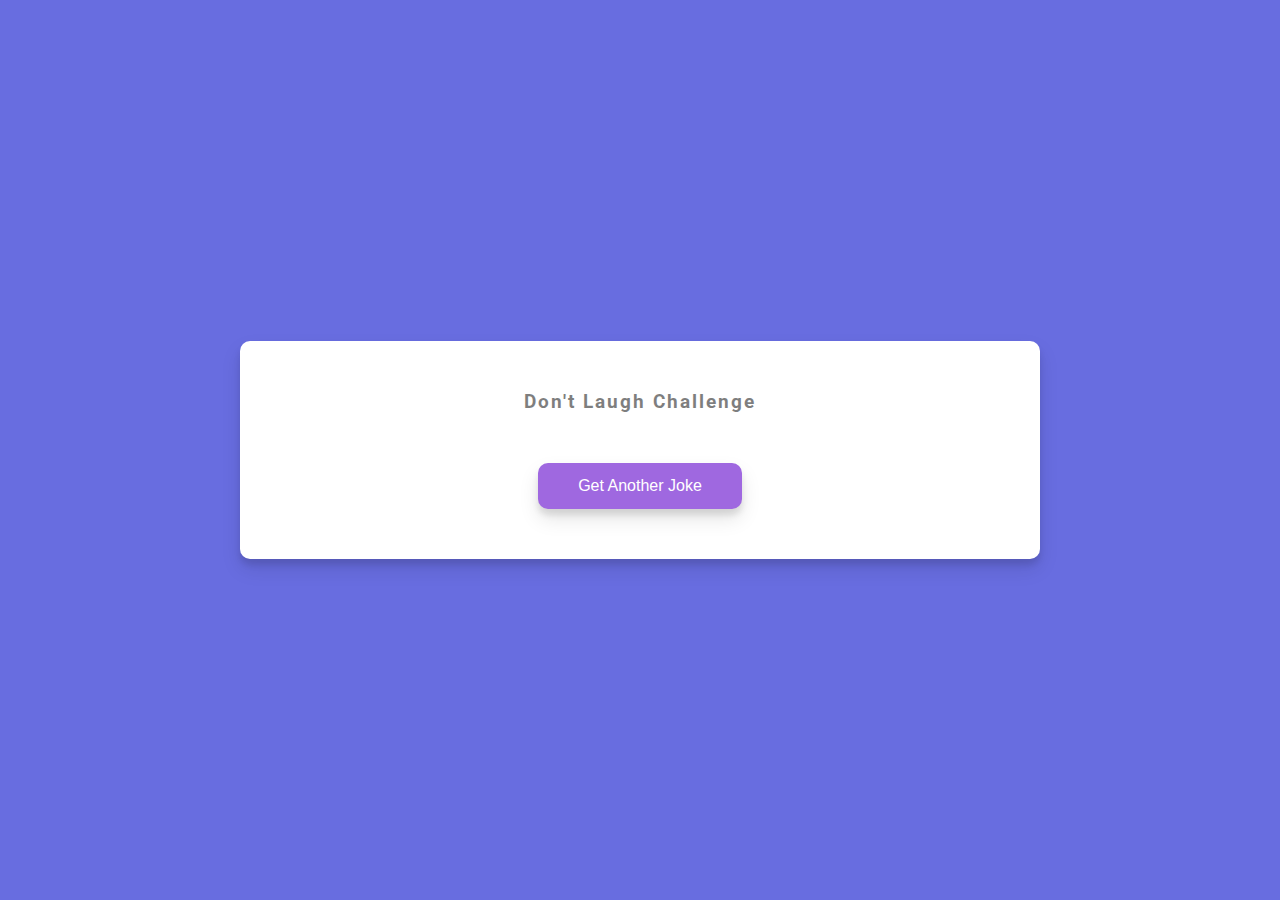
<file: 50 Projects In 50 Days - HTML, CSS & JavaScript/Day10 - Dad Jokes/index.html>
<!DOCTYPE html>
<html lang="en">
  <head>
    <meta charset="UTF-8" />
    <meta http-equiv="X-UA-Compatible" content="IE=edge" />
    <meta name="viewport" content="width=device-width, initial-scale=1.0" />
    <link rel="stylesheet" href="style.css" />
    <title>Dad Jokes</title>
  </head>
  <body>
    <div class="container">
      <h3>Don't Laugh Challenge</h3>
      <div id="joke" class="joke"></div>
      <button id="jokeBtn" class="btn">Get Another Joke</button>
    </div>
    <script src="script.js"></script>
  </body>
</html>
</file>
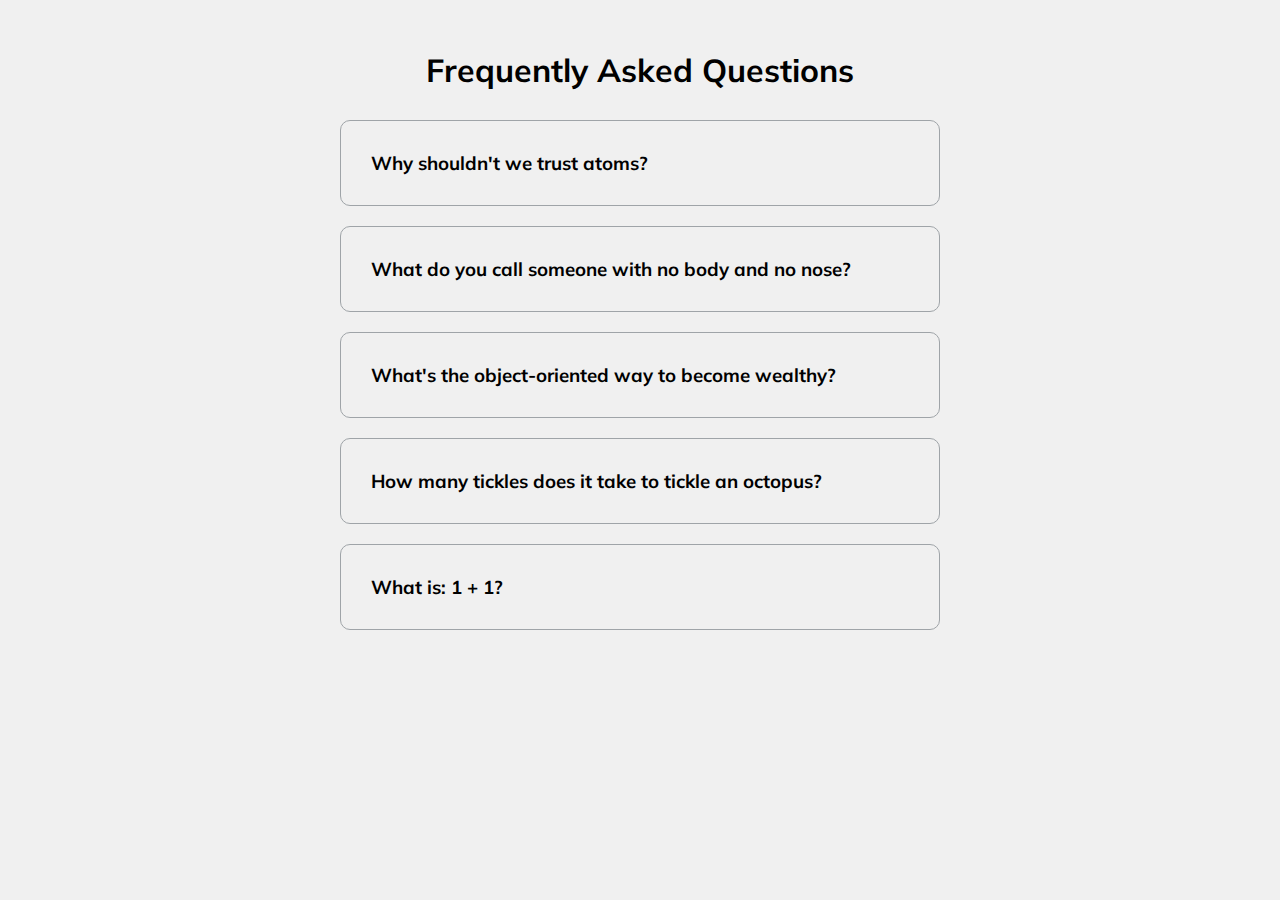
<file: 50 Projects In 50 Days - HTML, CSS & JavaScript/Day12 - FAQ Collapse/index.html>
<!DOCTYPE html>
<html lang="en">
  <head>
    <meta charset="UTF-8" />
    <meta http-equiv="X-UA-Compatible" content="IE=edge" />
    <meta name="viewport" content="width=device-width, initial-scale=1.0" />
    <link
      rel="stylesheet"
      href="https://cdnjs.cloudflare.com/ajax/libs/font-awesome/5.14.0/css/all.min.css"
      integrity="sha512-1PKOgIY59xJ8Co8+NE6FZ+LOAZKjy+KY8iq0G4B3CyeY6wYHN3yt9PW0XpSriVlkMXe40PTKnXrLnZ9+fkDaog=="
      crossorigin="anonymous"
    />
    <link rel="stylesheet" href="style.css" />
    <title>FAQ</title>
  </head>
  <body>
    <h1>Frequently Asked Questions</h1>
    <div class="faq-container">
      <div class="faq">
        <h3 class="faq-title">Why shouldn't we trust atoms?</h3>
        <p class="faq-text">They make up everything</p>
        <button class="faq-toggle">
          <i class="fas fa-chevron-down"></i>
          <i class="fas fa-times"></i>
        </button>
      </div>
      <div class="faq">
        <h3 class="faq-title">
          What do you call someone with no body and no nose?
        </h3>
        <p class="faq-text">Nobody knows.</p>
        <button class="faq-toggle">
          <i class="fas fa-chevron-down"></i>
          <i class="fas fa-times"></i>
        </button>
      </div>

      <div class="faq">
        <h3 class="faq-title">
          What's the object-oriented way to become wealthy?
        </h3>
        <p class="faq-text">Inheritance.</p>
        <button class="faq-toggle">
          <i class="fas fa-chevron-down"></i>
          <i class="fas fa-times"></i>
        </button>
      </div>

      <div class="faq">
        <h3 class="faq-title">
          How many tickles does it take to tickle an octopus?
        </h3>
        <p class="faq-text">Ten-tickles!</p>
        <button class="faq-toggle">
          <i class="fas fa-chevron-down"></i>
          <i class="fas fa-times"></i>
        </button>
      </div>

      <div class="faq">
        <h3 class="faq-title">What is: 1 + 1?</h3>
        <p class="faq-text">Depends on who are you asking.</p>
        <button class="faq-toggle">
          <i class="fas fa-chevron-down"></i>
          <i class="fas fa-times"></i>
        </button>
      </div>
    </div>
    <script src="script.js"></script>
  </body>
</html>
</file>
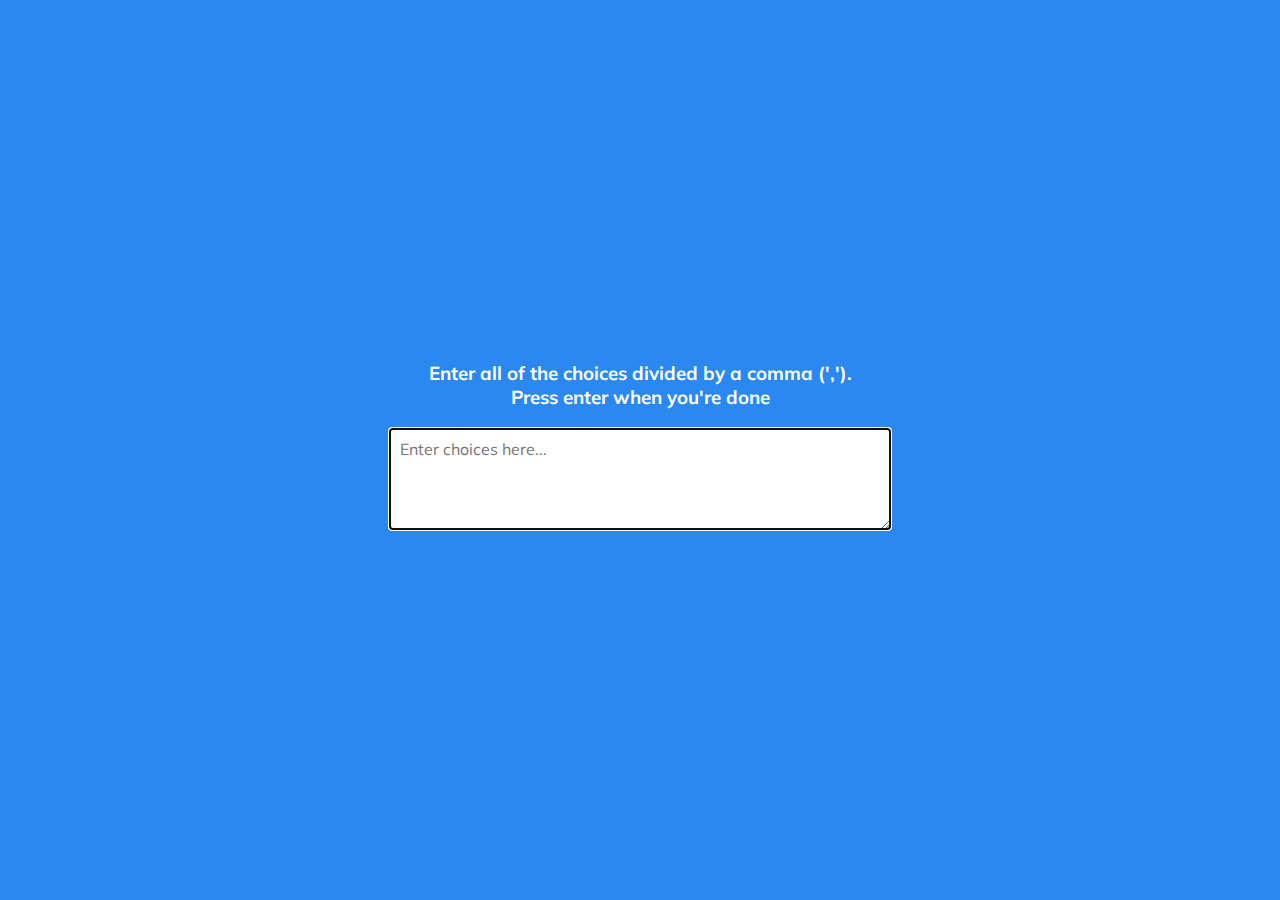
<file: 50 Projects In 50 Days - HTML, CSS & JavaScript/Day13 - Random Choice Picker/index.html>
<!DOCTYPE html>
<html lang="en">
  <head>
    <meta charset="UTF-8" />
    <meta http-equiv="X-UA-Compatible" content="IE=edge" />
    <meta name="viewport" content="width=device-width, initial-scale=1.0" />
    <link rel="stylesheet" href="style.css" />
    <title>Random Choice Picker</title>
  </head>
  <body>
    <div class="container">
      <h3>
        Enter all of the choices divided by a comma (','). <br />
        Press enter when you're done
      </h3>
      <textarea placeholder="Enter choices here..." id="textarea"></textarea>

      <div id="tags"></div>
    </div>
    <script src="script.js"></script>
  </body>
</html>
</file>
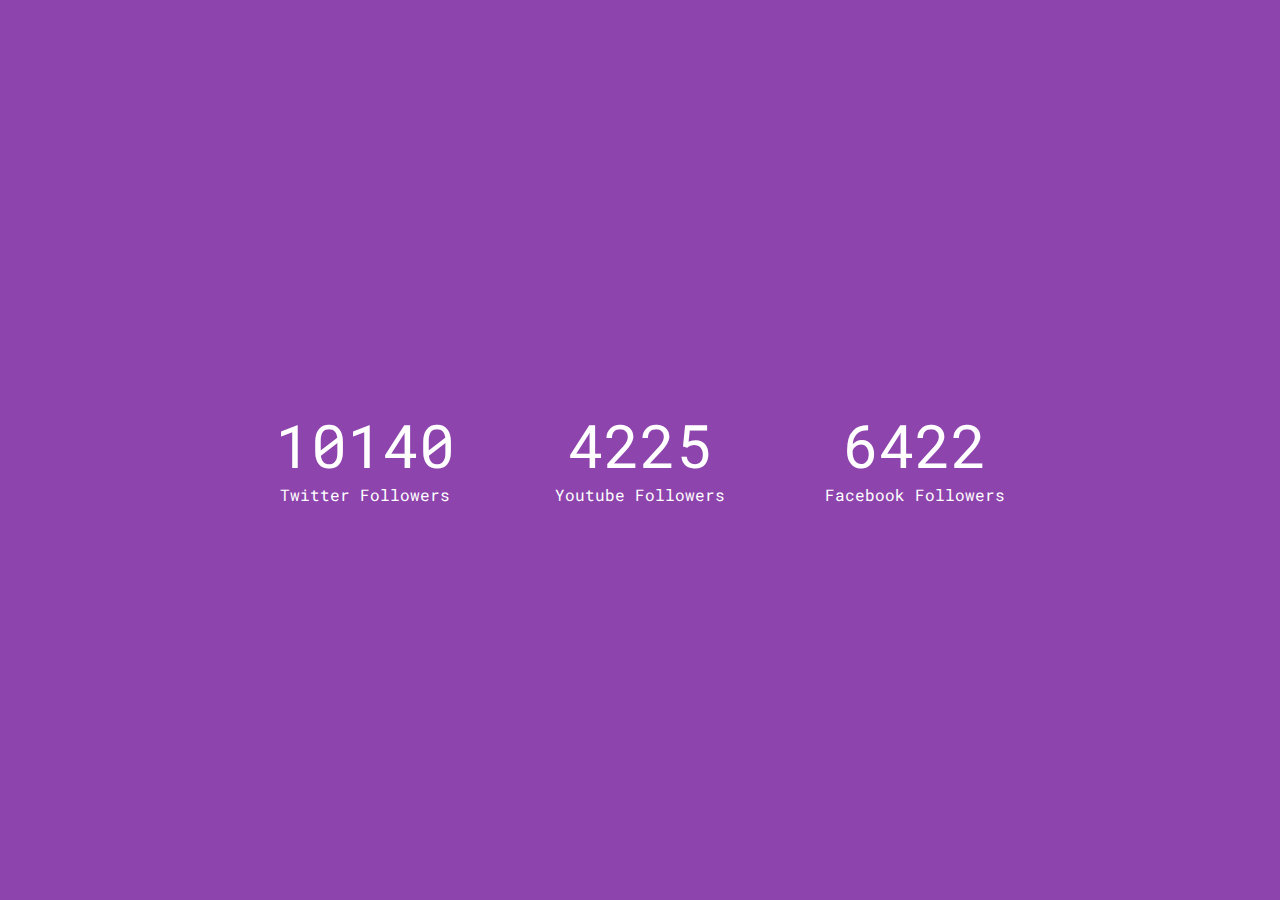
<file: 50 Projects In 50 Days - HTML, CSS & JavaScript/Day15 - Incrementing Counter/index.html>
<!DOCTYPE html>
<html lang="en">
  <head>
    <meta charset="UTF-8" />
    <meta http-equiv="X-UA-Compatible" content="IE=edge" />
    <meta name="viewport" content="width=device-width, initial-scale=1.0" />
    <link rel="stylesheet" href="style.css" />
    <link
      rel="stylesheet"
      href="https://cdnjs.cloudflare.com/ajax/libs/font-awesome/5.14.0/css/all.min.css"
      integrity="sha512-1PKOgIY59xJ8Co8+NE6FZ+LOAZKjy+KY8iq0G4B3CyeY6wYHN3yt9PW0XpSriVlkMXe40PTKnXrLnZ9+fkDaog=="
      crossorigin="anonymous"
    />
    <title>Increment counter</title>
  </head>
  <body>
    <div class="counter-container">
      <i class="fab fa-twitter fa-3x"></i>
      <div class="counter" data-target="12000"></div>
      <span>Twitter Followers</span>
    </div>
    <div class="counter-container">
      <i class="fab fa-youtube fa-3x"></i>
      <div class="counter" data-target="5000"></div>
      <span>Youtube Followers</span>
    </div>
    <div class="counter-container">
      <i class="fab fa-facebook fa-3x"></i>
      <div class="counter" data-target="7500"></div>
      <span>Facebook Followers</span>
    </div>
    <script src="script.js"></script>
  </body>
</html>
</file>
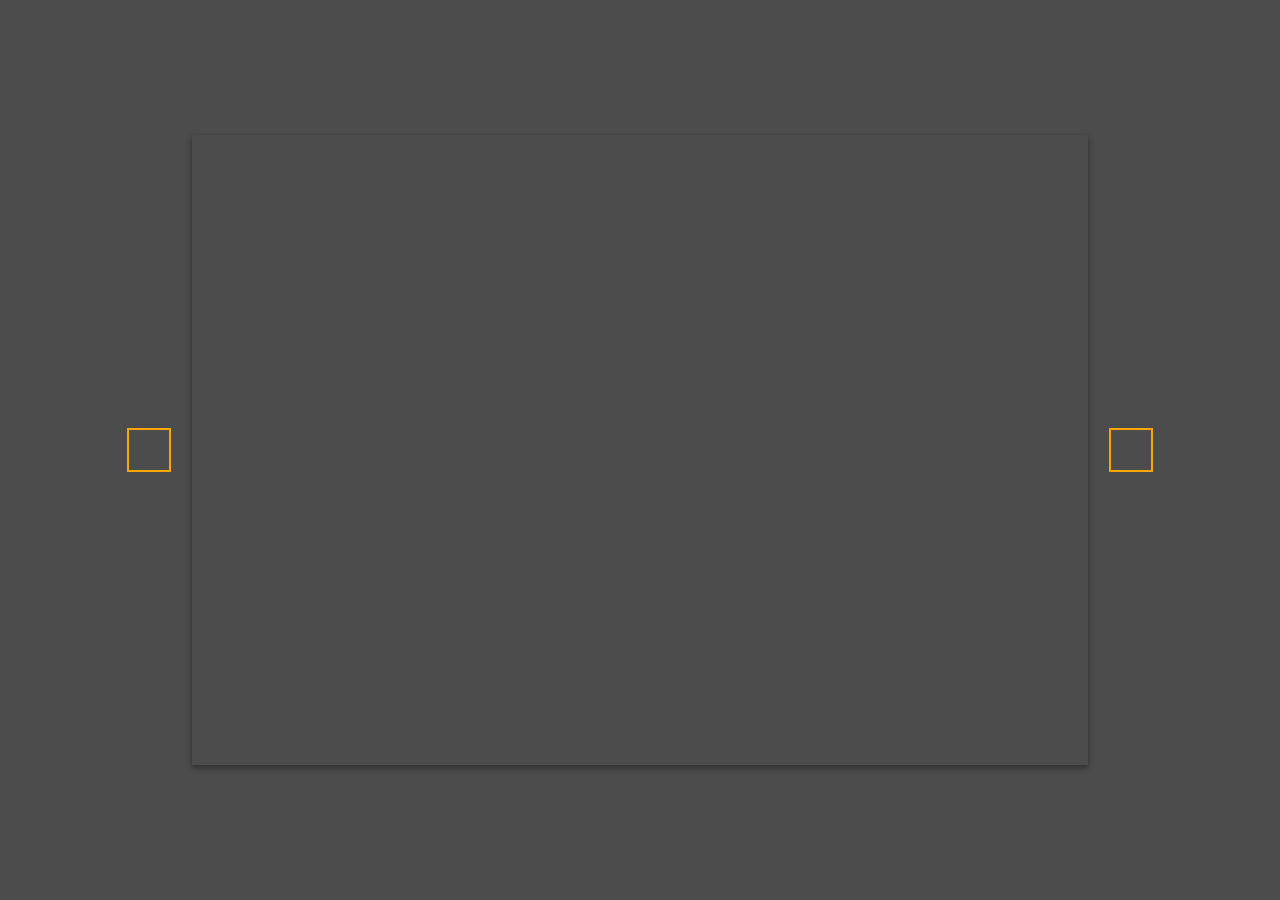
<file: 50 Projects In 50 Days - HTML, CSS & JavaScript/Day18 - Background Slider/index.html>
<!DOCTYPE html>
<html lang="en">
  <head>
    <meta charset="UTF-8" />
    <meta http-equiv="X-UA-Compatible" content="IE=edge" />
    <meta name="viewport" content="width=device-width, initial-scale=1.0" />
    <link rel="stylesheet" href="style.css" />
    <link
      rel="stylesheet"
      href="https://cdnjs.cloudflare.com/ajax/libs/font-awesome/5.14.0/css/all.min.css"
      integrity="sha512-1PKOgIY59xJ8Co8+NE6FZ+LOAZKjy+KY8iq0G4B3CyeY6wYHN3yt9PW0XpSriVlkMXe40PTKnXrLnZ9+fkDaog=="
      crossorigin="anonymous"
    />
    <title>Background Slider</title>
  </head>
  <body>
    <div class="slider-container">
      <div
        class="slide active"
        style="
          background-image: url('https://images.unsplash.com/photo-1659292553629-ca0fe1d3b538?ixlib=rb-1.2.1&ixid=MnwxMjA3fDB8MHxwaG90by1wYWdlfHx8fGVufDB8fHx8&auto=format&fit=crop&w=1171&q=80');
        "
      ></div>
      <div
        class="slide"
        style="
          background-image: url('https://images.unsplash.com/photo-1511593358241-7eea1f3c84e5?ixlib=rb-1.2.1&ixid=eyJhcHBfaWQiOjEyMDd9&auto=format&fit=crop&w=1934&q=80');
        "
      ></div>

      <div
        class="slide"
        style="
          background-image: url('https://images.unsplash.com/photo-1495467033336-2effd8753d51?ixlib=rb-1.2.1&ixid=eyJhcHBfaWQiOjEyMDd9&auto=format&fit=crop&w=2100&q=80');
        "
      ></div>

      <div
        class="slide"
        style="
          background-image: url('https://images.unsplash.com/photo-1522735338363-cc7313be0ae0?ixlib=rb-1.2.1&ixid=eyJhcHBfaWQiOjEyMDd9&auto=format&fit=crop&w=2689&q=80');
        "
      ></div>

      <div
        class="slide"
        style="
          background-image: url('https://images.unsplash.com/photo-1559087867-ce4c91325525?ixlib=rb-1.2.1&ixid=eyJhcHBfaWQiOjEyMDd9&auto=format&fit=crop&w=2100&q=80');
        "
      ></div>

      <button class="arrow left-arrow" id="left">
        <i class="fas fa-arrow-left"></i>
      </button>
      <button class="arrow right-arrow" id="right">
        <i class="fas fa-arrow-right"></i>
      </button>
    </div>
    <script src="script.js"></script>
  </body>
</html>
</file>
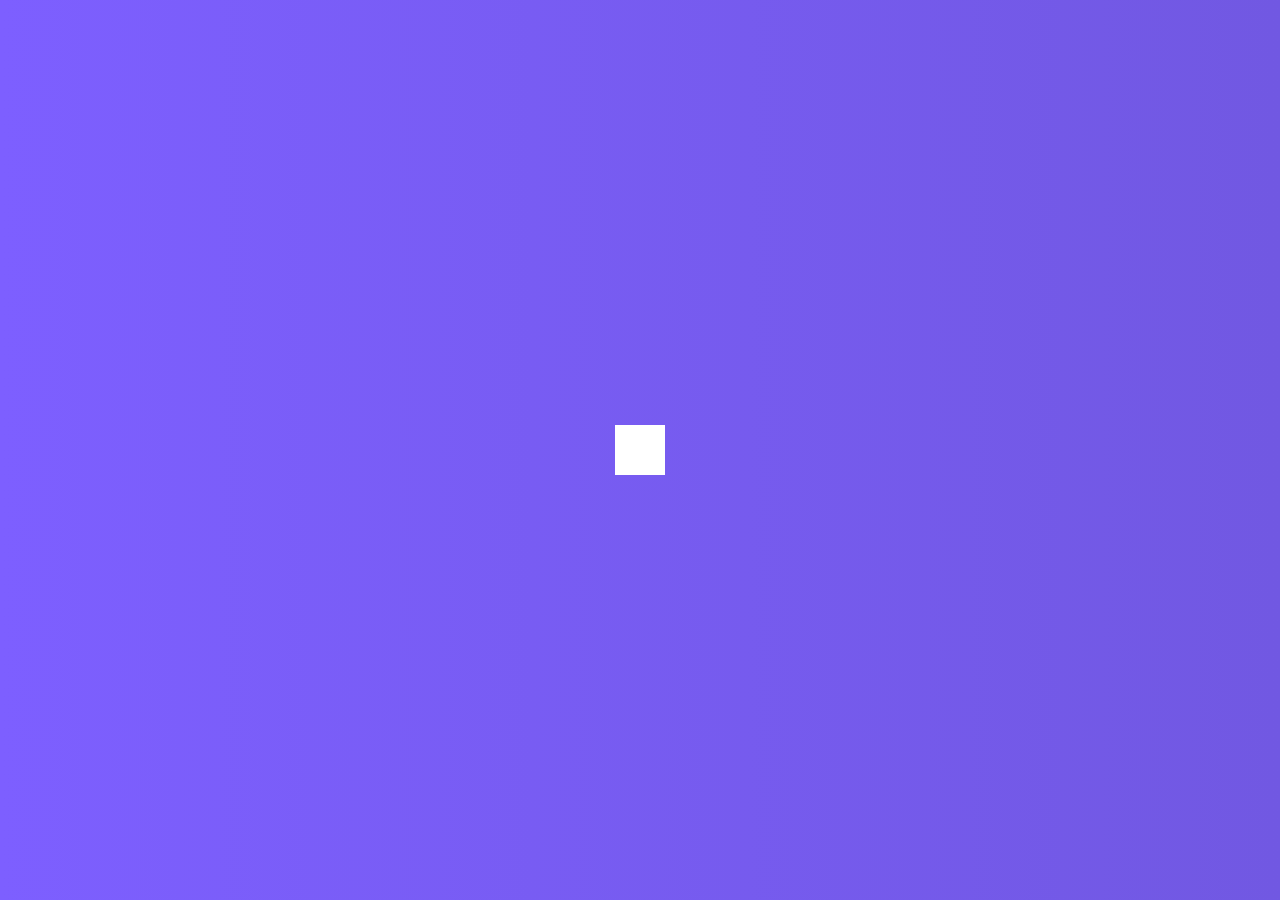
<file: 50 Projects In 50 Days - HTML, CSS & JavaScript/Day4 - Hidden Search Widget/index.html>
<!DOCTYPE html>
<html lang="en">
  <head>
    <meta charset="UTF-8" />
    <meta http-equiv="X-UA-Compatible" content="IE=edge" />
    <meta name="viewport" content="width=device-width, initial-scale=1.0" />
    <link
      rel="stylesheet"
      href="https://cdnjs.cloudflare.com/ajax/libs/font-awesome/5.14.0/css/all.min.css"
      integrity="sha512-1PKOgIY59xJ8Co8+NE6FZ+LOAZKjy+KY8iq0G4B3CyeY6wYHN3yt9PW0XpSriVlkMXe40PTKnXrLnZ9+fkDaog=="
      crossorigin="anonymous"
    />
    <link rel="stylesheet" href="style.css" />
    <title>Hidden Search</title>
  </head>
  <body>
    <div class="search">
      <input type="text" class="input" placeholder="Search..." />
      <button class="btn">
        <i class="fas fa-search"></i>
      </button>
    </div>
    <script src="script.js"></script>
  </body>
</html>
</file>
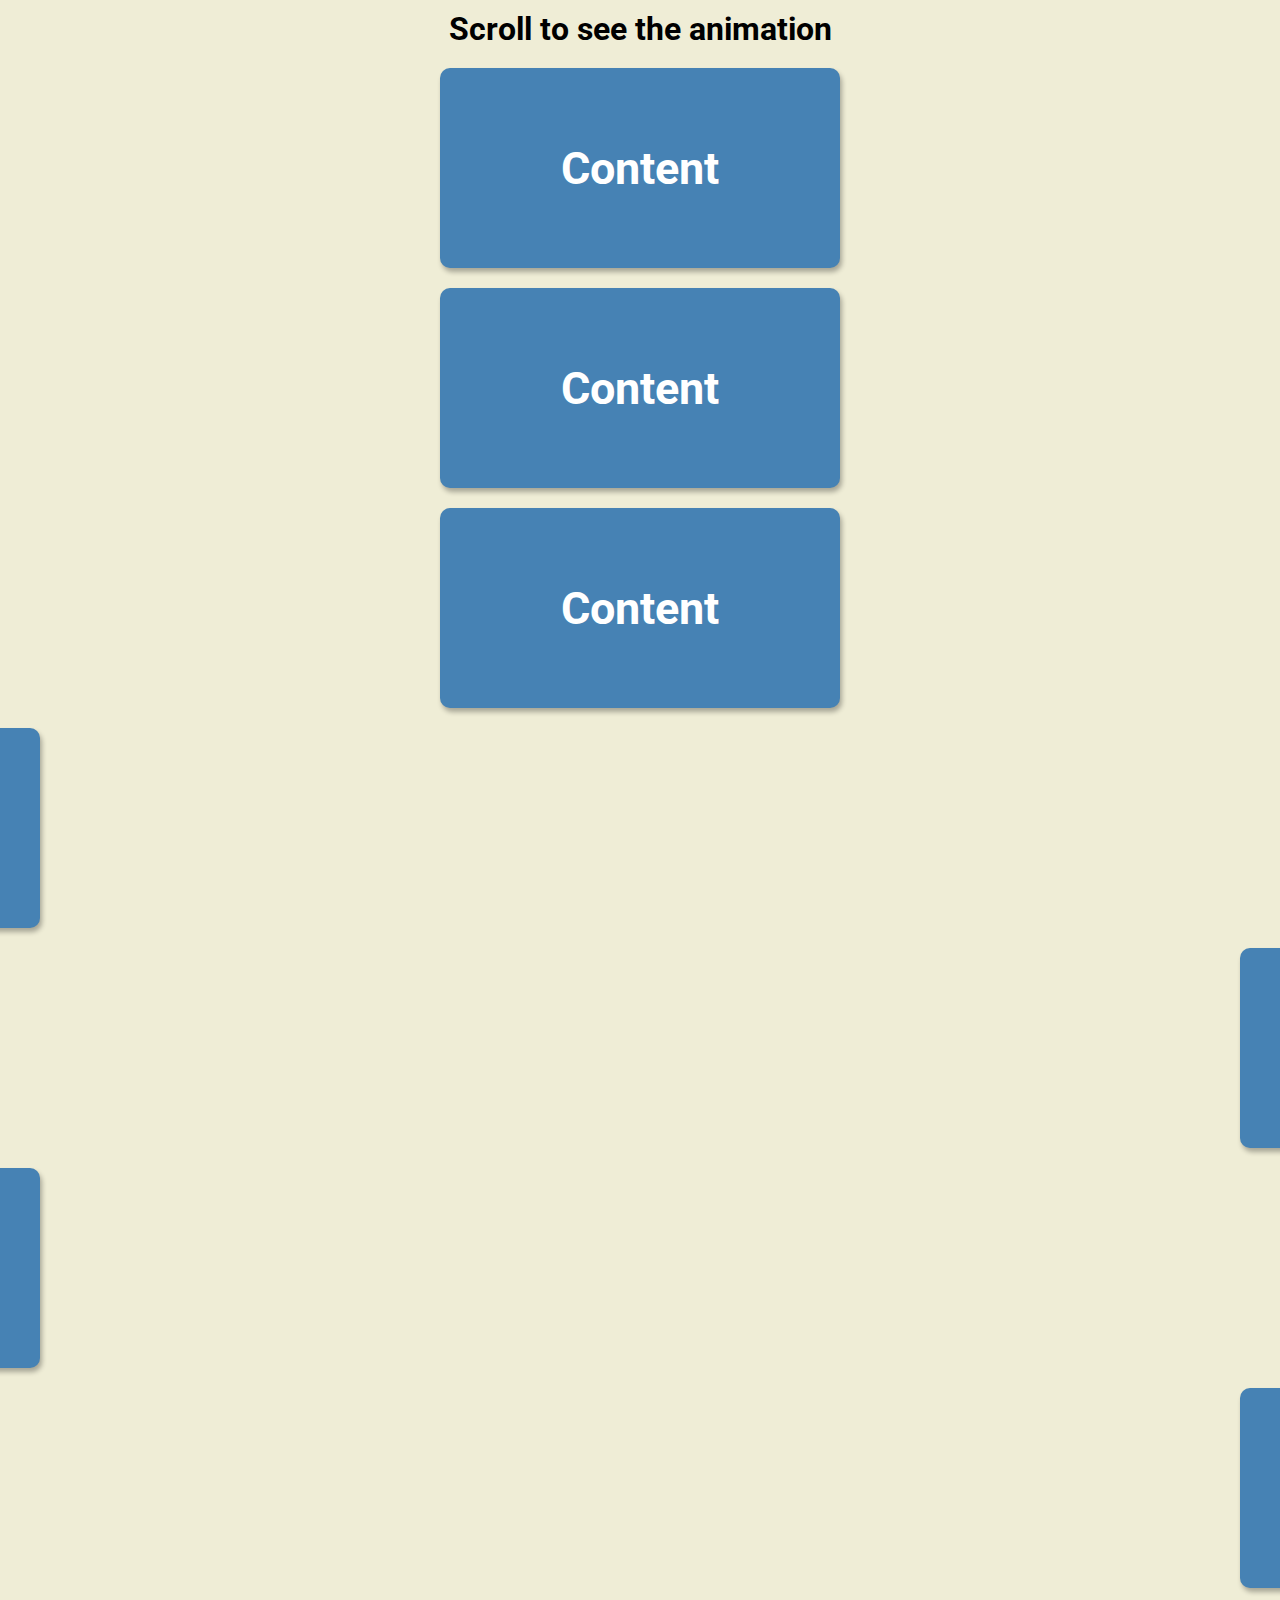
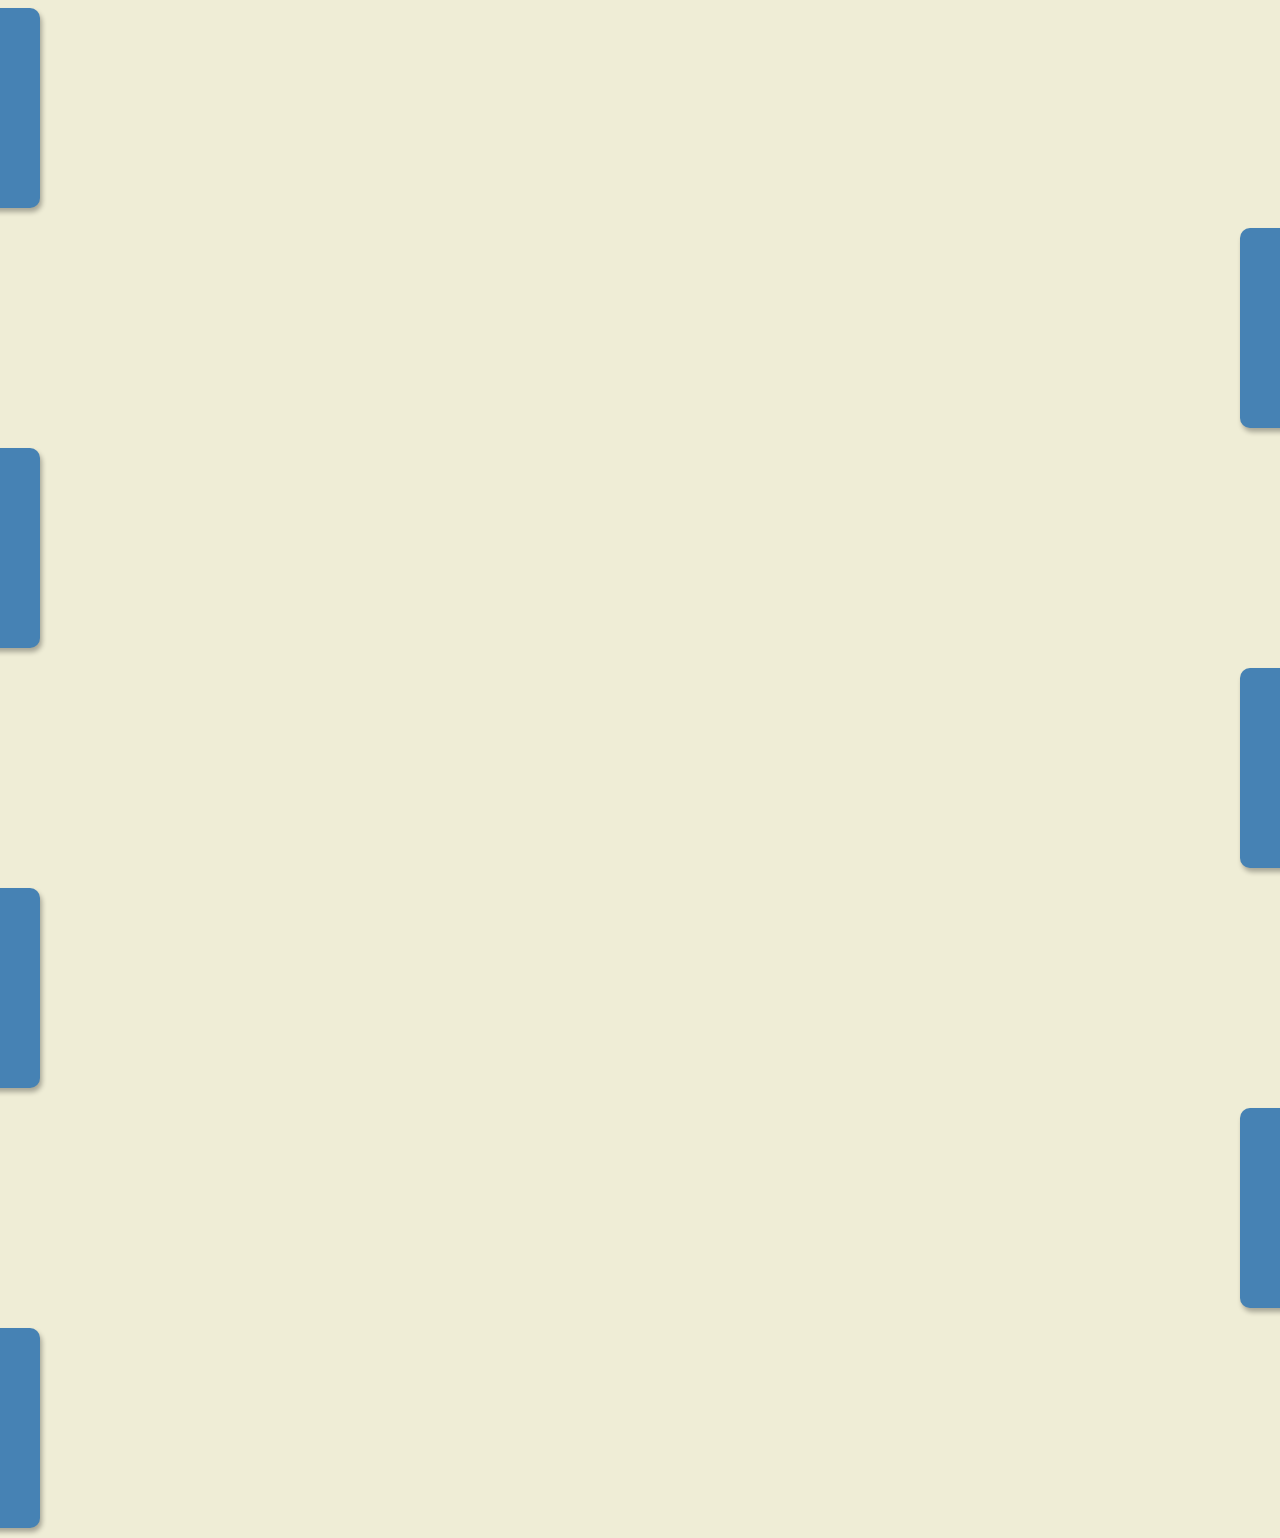
<file: 50 Projects In 50 Days - HTML, CSS & JavaScript/Day6 - Scroll Animation/index.html>
<!DOCTYPE html>
<html lang="en">
  <head>
    <meta charset="UTF-8" />
    <meta http-equiv="X-UA-Compatible" content="IE=edge" />
    <meta name="viewport" content="width=device-width, initial-scale=1.0" />
    <link rel="stylesheet" href="style.css" />
    <title>Scroll Animation</title>
  </head>
  <body>
    <h1>Scroll to see the animation</h1>
    <div class="box"><h2>Content</h2></div>
    <div class="box"><h2>Content</h2></div>
    <div class="box"><h2>Content</h2></div>
    <div class="box"><h2>Content</h2></div>
    <div class="box"><h2>Content</h2></div>
    <div class="box"><h2>Content</h2></div>
    <div class="box"><h2>Content</h2></div>
    <div class="box"><h2>Content</h2></div>
    <div class="box"><h2>Content</h2></div>
    <div class="box"><h2>Content</h2></div>
    <div class="box"><h2>Content</h2></div>
    <div class="box"><h2>Content</h2></div>
    <div class="box"><h2>Content</h2></div>
    <div class="box"><h2>Content</h2></div>
    <script src="script.js"></script>
  </body>
</html>
</file>
<file: 50 Projects In 50 Days - HTML, CSS & JavaScript/Day10 - Dad Jokes/style.css>
@import url("https://fonts.googleapis.com/css2?family=Roboto:wght@400;700&display=swap");

* {
  box-sizing: border-box;
}
body {
  background-color: #686de0;
  font-family: "Roboto", sans-serif;
  margin: 0;
  display: flex;
  flex-direction: column;
  justify-content: center;
  align-items: center;
  height: 100vh;
  overflow: hidden;
  padding: 20px;
}

.container {
  background-color: white;
  border-radius: 10px;
  box-shadow: 0 10px 20px rgba(0, 0, 0, 0.1), 0 6px 6px rgba(0, 0, 0, 0.1);
  padding: 50px 20px;
  text-align: center;
  max-width: 100%;
  width: 800px;
}

h3 {
  margin: 0;
  opacity: 0.5;
  letter-spacing: 2px;
}

.joke {
  font-size: 30px;
  letter-spacing: 1px;
  line-height: 40px;
  margin: 50px auto;
  max-width: 600px;
}

.btn {
  background-color: #9f68e0;
  border: 0;
  border-radius: 10px;
  color: #fff;
  box-shadow: 0 10px 20px rgba(0, 0, 0, 0.1), 0 6px 6px rgba(0, 0, 0, 0.1);
  padding: 14px 40px;
  font-size: 16px;
  cursor: pointer;
}
.btn:active {
  transform: scale(0.98);
}
.btn:focus {
  outline: 0;
}
</file>
<file: 50 Projects In 50 Days - HTML, CSS & JavaScript/Day12 - FAQ Collapse/style.css>
@import url("https://fonts.googleapis.com/css?family=Muli&display=swap");

* {
  box-sizing: border-box;
}
body {
  font-family: "Muli", sans-serif;
  background-color: #f0f0f0;
}

h1 {
  margin: 50px 0 30px;
  text-align: center;
}

.faq-container {
  max-width: 600px;
  margin: 0 auto;
}

.faq {
  background-color: transparent;
  border: 1px solid #9fa4a8;
  border-radius: 10px;
  margin: 20px 0;
  padding: 30px;
  position: relative;
  overflow: hidden;
  transition: 0.3s ease;
}

.faq.active {
  background-color: #fff;
  box-shadow: 0 3px 6px rgba(0, 0, 0, 0.1), 0 3px 6px rgba(0, 0, 0, 0.1);
}

.faq.active::after,
.faq.active::before {
  content: "\f075";
  font-family: "Font Awesome 5 Free";
  color: #2ecc71;
  font-size: 7rem;
  position: absolute;
  opacity: 0.2;
  top: 20px;
  left: 20px;
  z-index: 0;
}
.faq.active::before {
  color: #3498db;
  top: -10px;
  left: -30px;
  transform: rotateY(180deg);
}

.faq-title {
  margin: 0 35px 0 0;
}

.faq-text {
  display: none;
  margin: 30px 0 0;
}

.faq.active .faq-text {
  display: block;
}

.faq-toggle {
  background-color: transparent;
  border: 0;
  border-radius: 50%;
  cursor: pointer;
  display: flex;
  align-items: center;
  justify-content: center;
  font-size: 16px;
  padding: 0;
  position: absolute;
  top: 30px;
  right: 30px;
  height: 30px;
  width: 30px;
}

.faq-toggle:focus {
  outline: 0;
}

.faq-toggle .fa-times {
  display: none;
}
.faq.active .faq-toggle .fa-times {
  color: #fff;
  display: block;
}
.faq.active .faq-toggle .fa-chevron-down {
  display: none;
}
.faq.active .faq-toggle {
  background-color: #9fa488;
}
</file>
<file: 50 Projects In 50 Days - HTML, CSS & JavaScript/Day13 - Random Choice Picker/style.css>
@import url("https://fonts.googleapis.com/css2?family=Muli&display=swap");

* {
  box-sizing: border-box;
}
body {
  background-color: #2b88f0;
  font-family: "Muli", sans-serif;
  margin: 0;
  display: flex;
  flex-direction: column;
  justify-content: center;
  align-items: center;
  height: 100vh;
  overflow: hidden;
}

h3 {
  color: #fff;
  margin: 10px 0 20px;
  text-align: center;
}

.container {
  width: 500px;
}

#textarea {
  border: none;
  display: block;
  width: 100%;
  height: 100px;
  font-family: inherit;
  padding: 10px;
  margin: 0 0 20px;
  font-size: 16px;
}

.tag {
  background-color: #f0932b;
  color: #fff;
  border-radius: 50px;
  padding: 10px 20px;
  margin: 0 5px 10px 0;
  font-size: 14px;
  display: inline-block;
}

.tag.highlight {
  background-color: #273c75;
}
</file>
<file: 50 Projects In 50 Days - HTML, CSS & JavaScript/Day15 - Incrementing Counter/style.css>
@import url("https://fonts.googleapis.com/css2?family=Roboto+Mono&display=swap");

* {
  box-sizing: border-box;
}
body {
  background-color: #8e44ad;
  color: #fff;
  font-family: "Roboto Mono", sans-serif;
  margin: 0;
  display: flex;
  justify-content: center;
  align-items: center;
  height: 100vh;
  overflow: hidden;
}

.counter-container {
  display: flex;
  flex-direction: column;
  justify-content: center;
  text-align: center;
  margin: 30px 50px;
}

.counter {
  font-size: 60px;
  margin-top: 10px;
}

@media (max-width: 580px) {
  body {
    flex-direction: column;
  }
}
</file>
<file: 50 Projects In 50 Days - HTML, CSS & JavaScript/Day18 - Background Slider/style.css>
@import url("https://fonts.googleapis.com/css2?family=Roboto:wght@400;700&display=swap");

* {
  box-sizing: border-box;
}
body {
  font-family: "Roboto", sans-serif;
  margin: 0;
  display: flex;
  flex-direction: column;
  justify-content: center;
  align-items: center;
  height: 100vh;
  overflow: hidden;
  background-position: center center;
  background-size: cover;
  transition: 0.4s ease;
}

body::before {
  content: "";
  position: absolute;
  top: 0;
  left: 0;
  width: 100%;
  height: 100vh;
  background-color: rgba(0, 0, 0, 0.7);
  z-index: -1;
}

.slider-container {
  box-shadow: 0 3px 6px rgba(0, 0, 0, 0.16), 0 3px 6px rgba(0, 0, 0, 0.23);
  height: 70vh;
  width: 70vw;
  position: relative;
  overflow: hidden;
}

.slide {
  opacity: 0;
  height: 100vh;
  width: 100vw;
  background-position: center center;
  background-size: cover;
  position: absolute;
  top: -15vh;
  left: -15vw;
  transition: 0.4s ease;
  z-index: 1;
}

.slide.active {
  opacity: 1;
}

.arrow {
  position: fixed;
  background-color: transparent;
  color: #fff;
  padding: 20px;
  font-size: 30px;
  border: 2px solid orange;
  top: 50%;
  transform: translateY(-50%);
  cursor: pointer;
}
.arrow:focus {
  outline: 0;
}

.left-arrow {
  left: calc(15vw - 65px);
}
.right-arrow {
  right: calc(15vw - 65px);
}
</file>
<file: 50 Projects In 50 Days - HTML, CSS & JavaScript/Day4 - Hidden Search Widget/style.css>
@import url("https://fonts.googleapis.com/css2?family=Roboto:wght@400;700&display=swap");

* {
  box-sizing: border-box;
}
body {
  background-image: linear-gradient(90deg, #7d5fff, #7158e2);
  font-family: "Roboto", sans-serif;
  margin: 0;
  display: flex;
  flex-direction: column;
  justify-content: center;
  align-items: center;
  height: 100vh;
  overflow: hidden;
}

.search {
  position: relative;
  height: 50px;
}

.search .input {
  background-color: #fff;
  border: 0;
  font-size: 18px;
  padding: 15px;
  height: 50px;
  width: 50px;
  transition: width 0.3s ease;
}

.btn {
  background-color: #fff;
  border: 0;
  cursor: pointer;
  font-size: 24px;
  position: absolute;
  top: 0;
  left: 0;
  width: 50px;
  height: 50px;
  transition: transform 0.3s ease;
}

.btn:focus,
input:focus {
  outline: none;
}

.search.active .input {
  width: 200px;
}

.search.active .btn {
  transform: translateX(198px);
}
</file>
<file: 50 Projects In 50 Days - HTML, CSS & JavaScript/Day6 - Scroll Animation/style.css>
@import url("https://fonts.googleapis.com/css2?family=Roboto:wght@400;700&display=swap");

* {
  box-sizing: border-box;
}
body {
  background-color: #efedd6;
  font-family: "Roboto", sans-serif;
  margin: 0;
  display: flex;
  flex-direction: column;
  justify-content: center;
  align-items: center;
  overflow-x: hidden;
}

h1 {
  margin: 10px;
}

.box {
  background-color: steelblue;
  color: #fff;
  display: flex;
  align-items: center;
  justify-content: center;

  width: 400px;
  height: 200px;
  margin: 10px;
  border-radius: 10px;
  box-shadow: 2px 4px 5px rgba(0, 0, 0, 0.3);
  transform: translateX(200%);
  transition: transform 0.4s ease;
}

.box:nth-of-type(even) {
  transform: translateX(-200%);
}

.box.show {
  transform: translateX(0);
}

.box h2 {
  font-size: 45px;
}
</file>
